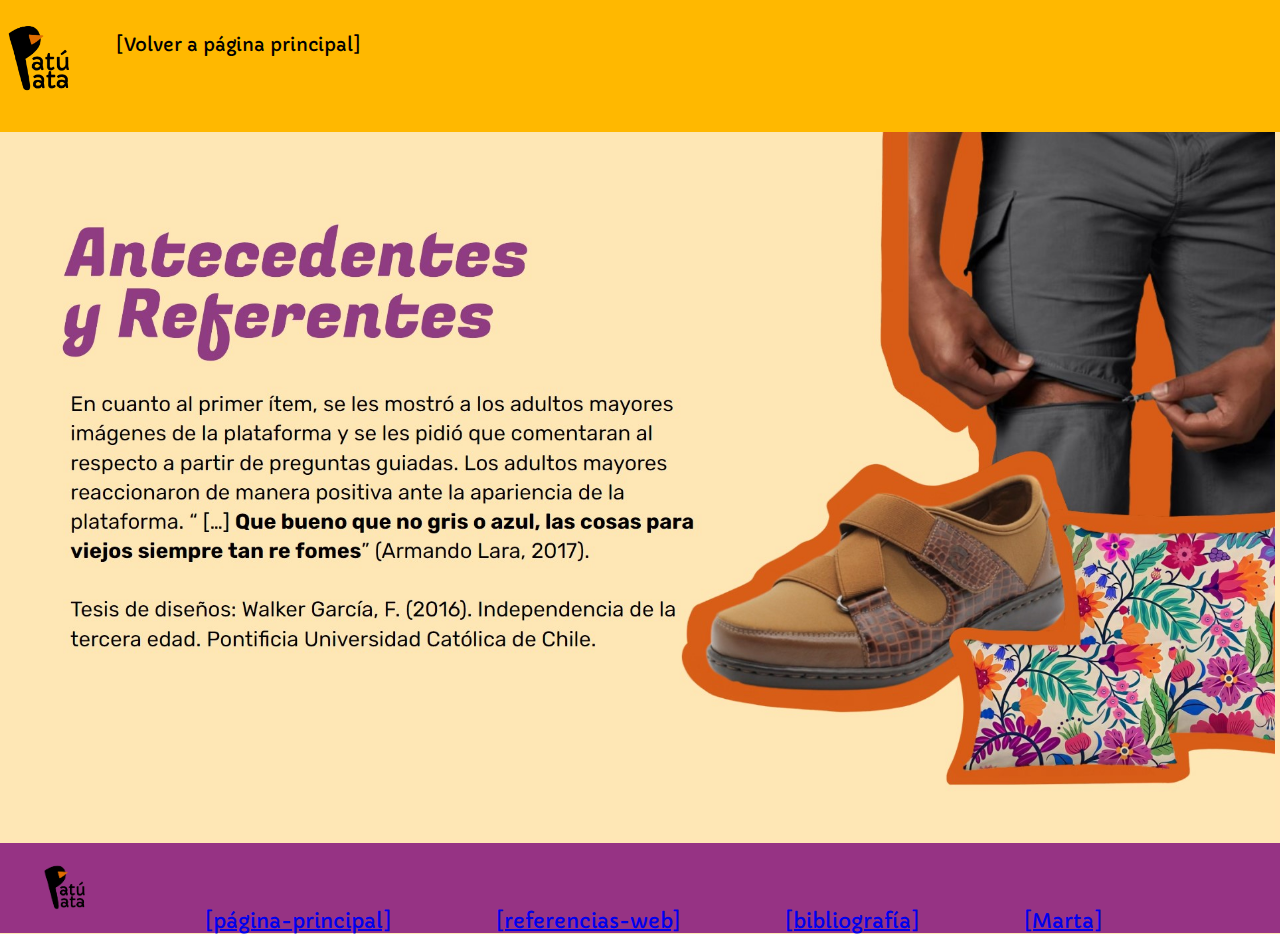
<file: dts web/antecedentes.html>
<!DOCTYPE html>
<html>
<head>
	<meta charset="utf-8">
	<meta name="viewport" content="width=device-width, initial-scale=1">
	<link rel="stylesheet" type="text/css" href="marta.css">
	<link rel="preconnect" href="https://fonts.googleapis.com">
	<link rel="preconnect" href="https://fonts.gstatic.com" crossorigin>
	<link href="https://fonts.googleapis.com/css2?family=Capriola&display=swap" rel="stylesheet">
	<title>Marta</title>
</head>
<body>


<div class="header">
	<a id="logotop">
	<div class="minilogo">
	<img src="logotransparente.png" width="90">
	</div>
	</a>
  <div class="header-right">
  	    <a href="index.html">[Volver a página principal]</a>
  </div>
  	<a href="#logobottom"><i class="fa-solid fa-link"></i></a>
</div>
<div class="diapoimg">
<img src="antecedentes.jpg" width="1275px">
</div>

<div class="footer">
	 <p class="footer-text-left">
	 <a id="logobottom" href="#logotop"><img src="logotransparente.png" width="60px"></a>
    <a href=" index.html">[página-principal]</a>
    <a href=" referenciaspage.html">[referencias-web]</a>
    <a href="links.html">[bibliografía]</a>
    <a href="marta.html">[Marta]</a>
  </p>
</div>

</body>
</html>
</file>
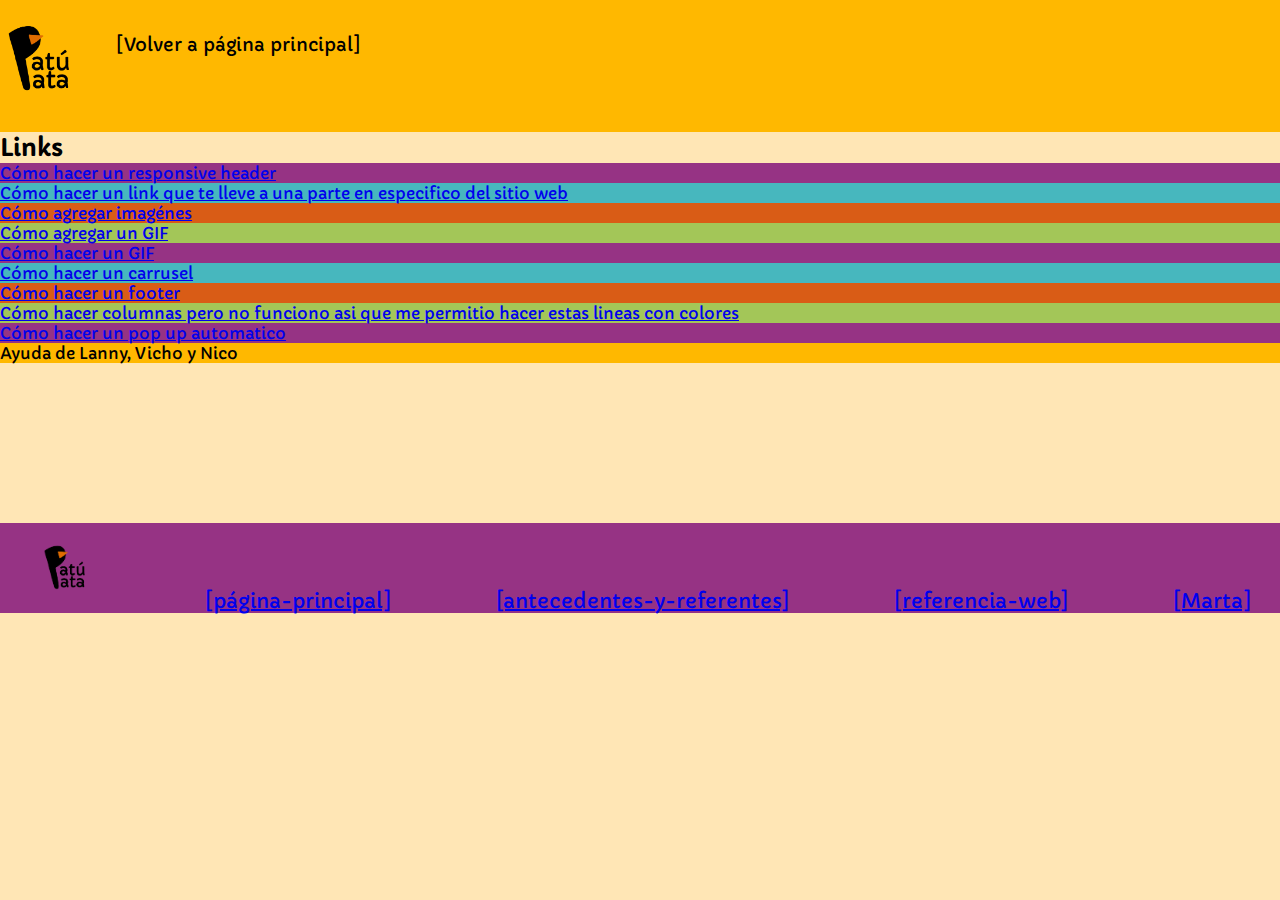
<file: dts web/links.html>
<!DOCTYPE html>
<html>
<head>
	<meta charset="utf-8">
	<meta name="viewport" content="width=device-width, initial-scale=1">
	<title>Patú Pata-links</title>
	<link rel="stylesheet" type="text/css" href="referenciaspage.css">
	<link rel="preconnect" href="https://fonts.googleapis.com">
	<link rel="preconnect" href="https://fonts.gstatic.com" crossorigin>
	<link href="https://fonts.googleapis.com/css2?family=Capriola&display=swap" rel="stylesheet">
</head>

<body>
	<div class="header">
	<a id="logotop">
	<div class="minilogo">
	<img src="logotransparente.png" width="90">
	</div>
	</a>
  <div class="header-right">
    <a href="index.html">[Volver a página principal]</a>
  </div>
  	<a href="#logobottom"><i class="fa-solid fa-link"></i></a>
	</div>

	<div class="titulo">
	<h2>Links </h2>
	</div>
	<div class="row">
  <div class="column" style="background-color: #963384;">
	<a href="https://www.w3schools.com/howto/howto_css_responsive_header.asp">Cómo hacer un responsive header</a>
  </div>
  <div class="column" style="background-color: #47B7BE">
	<a href="https://blog.hubspot.com/marketing/jump-link-same-page">Cómo hacer un link que te lleve a una parte en especifico del sitio web</a>
  </div>
  <div class="column" style="background-color: #D95C16">
	<a href="https://blog.hubspot.com/website/insert-image-in-html#:~:text=To%20insert%20an%20image%20in%20HTML%2C%20use%20the%20image%20tag,section%20of%20your%20HTML%20file.&text=The%20HTML%20image%20element%20is,not%20have%20a%20closing%20tag">Cómo agregar imagénes</a>
  </div>
  <div class="column" style="background-color: #A3C658">
  	<a href="https://www-it.fmi.uni-sofia.bg/courses/maten/module1/activity32.html#:~:text=Animated%20GIF%20inserting%20to%20HTML,gif%22%3E">Cómo agregar un GIF</a>
  </div>
</div>

<div class="row">
  <div class="column" style="background-color: #963384;">
	<a href="https://giphy.com/ 
">Cómo hacer un GIF</a>
  </div>
  <div class="column" style="background-color: #47B7BE">
	<a href="https://getbootstrap.com/docs/5.2/components/carousel/ ">Cómo hacer un carrusel</a>
  </div>
  <div class="column" style="background-color: #D95C16">
	<a href="https://www.digitalocean.com/community/tutorials/how-to-create-a-static-footer-with-html-and-css-section-7 ">Cómo hacer un footer</a>
  </div>
  <div class="column" style="background-color: #A3C658">
  	<a href="hhttps://www.w3schools.com/howto/howto_css_four_columns.asp 
">Cómo hacer columnas pero no funciono asi que me permitio hacer estas lineas con colores</a>
  </div>
</div>
<div class="column" style="background-color: #963384">
  	<a href="https://www.foolishdeveloper.com/2021/11/how-to-create-automatic-popup-window.html 
">Cómo hacer un pop up automatico</a>
  </div>
</div>
<div class="column" style="background-color: #FFB800">
  	<p>Ayuda de Lanny, Vicho y Nico</p>
  </div>
</div>
<br><br><br><br><br><br><br><br>


<div class="footer">
	 <p class="footer-text-left">
	 <a id="logobottom" href="#logotop"><img src="logotransparente.png" width="60px"></a>
    <a href=" index.html">[página-principal]</a>
    <a href=" antecedentes.html">[antecedentes-y-referentes]</a>
    <a href="referenciaspage.html">[referencia-web]</a>
    <a href="marta.html">[Marta]</a>

  </p>
</div>

</body>
</html>
</file>
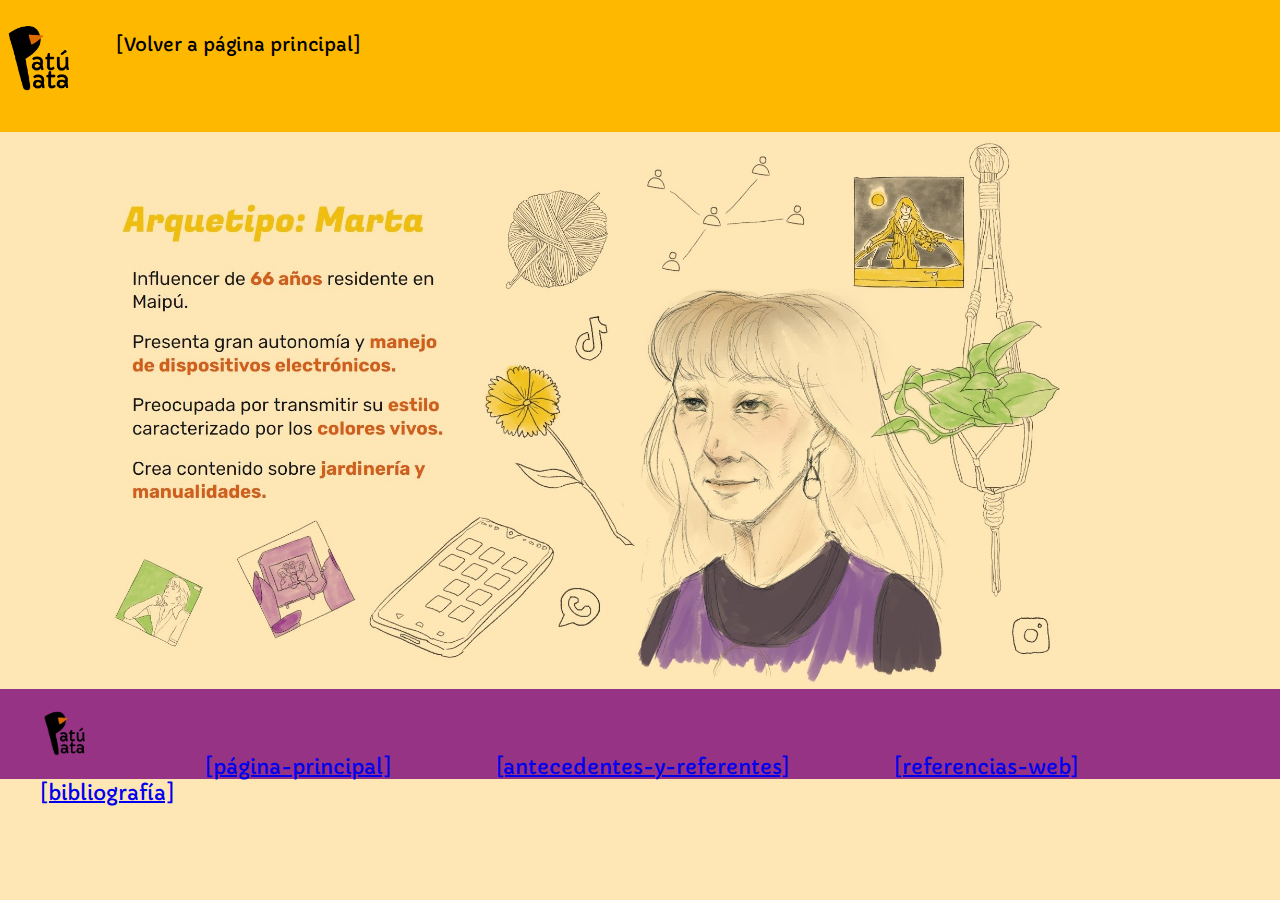
<file: dts web/marta.html>
<!DOCTYPE html>
<html>
<head>
	<meta charset="utf-8">
	<meta name="viewport" content="width=device-width, initial-scale=1">
	<link rel="stylesheet" type="text/css" href="marta.css">
	<link rel="preconnect" href="https://fonts.googleapis.com">
	<link rel="preconnect" href="https://fonts.gstatic.com" crossorigin>
	<link href="https://fonts.googleapis.com/css2?family=Capriola&display=swap" rel="stylesheet">
	<title>Marta</title>
</head>
<body>


<div class="header">
	<a id="logotop">
	<div class="minilogo">
	<img src="logotransparente.png" width="90">
	</div>
	</a>
  <div class="header-right">
  	    <a href="index.html">[Volver a página principal]</a>
  </div>
  	<a href="#logobottom"><i class="fa-solid fa-link"></i></a>
</div>
<div class="martaimg">
<img src="marta.jpg" width="1000px">
</div>

<div class="footer">
	 <p class="footer-text-left">
	 <a id="logobottom" href="#logotop"><img src="logotransparente.png" width="60px"></a>
    <a href="index.html">[página-principal]</a>	 
    <a href=" antecedentes.html">[antecedentes-y-referentes]</a>
    <a href=" referenciaspage.html">[referencias-web]</a>
    <a href="links.html">[bibliografía]</a>
  </p>
</div>

</body>
</html>
</file>
<file: dts web/marta.css>
body{
	font-family: 'Capriola', sans-serif;
	background: #FFE6B5;
}


*{
	margin: 0;
	padding: 0;
	box-sizing: border-box;
	font-family: 'Capriola', sans-serif;
}
body{
	background: #FFE6B5;
}
.header {
  overflow: hidden;
  background-color: #FFB800;
  padding: 20px 10px;
}
.header a {
  float: left;
  color: black;
  text-align: center;
  padding: 12px;
  text-decoration: none;
  font-size: 18px;
  line-height: 25px;
  border-radius: 4px;
}
.minilogo{
	float: left;
	margin-top: -40px;
	margin-bottom: -25px;
	margin-left: -20px;
}
 .martaimg{
 	margin-left: 75px;
 }
 .footer {
  left:0;
  width:100%;
  height: 90px;
  background-color: #963384;
  float: top;
}
.footer-text-left {
  text-align: left;
  font-size:20px;
  color: black;
  padding-left:40px;
  float: top;
  word-spacing:100px;
}
</file>
<file: dts web/referenciaspage.css>
body{
	font-family: 'Capriola', sans-serif;
	background: #FFE6B5;
}
*{
	margin: 0;
	padding: 0;
	box-sizing: border-box;
	font-family: 'Capriola', sans-serif;
}
.header {
  overflow: hidden;
  background-color: #FFB800;
  padding: 20px 10px;
}
.header a {
  float: left;
  color: black;
  text-align: center;
  padding: 12px;
  text-decoration: none;
  font-size: 18px;
  line-height: 25px;
  border-radius: 4px;
}
.minilogo{
	float: left;
	margin-top: -40px;
	margin-bottom: -25px;
	margin-left: -20px;
}
section{
	min-height: 100vh;
	display: flex;
	justify-content: left;
	margin-left: 200px;
	align-items: center;
}
.icontab{
	margin-left: 150px;
}
section:nth-child(2){
	color: #000000;
}
section:nth-child(3){
	color: #000000;
	background: #fff;
	margin-left: -10px;
}
section:nth-child(4){
	color: #000000;
	margin-left: -10px;

}
section .container{
	margin: 100px;
}
section h1{
	font-size: 60px;
}
section h2{
	font-size: 40px;
	text-align: center;
	text-transform: uppercase;
}
section .cards{
	display: flex;
}
section .cards .text-card{
	background: #transparent;
	margin: 20px;
	padding: 20px;
	border-radius: 20%;
	text-align: right;
	float: right;
}
.textouno{
	width: 500px;
	float: right;
	font-size: 30px;
	margin-right: 300px;
}
.imguno{
	float: left;

}
.textodos{
	float: middle;
	text-align: left;
	font-size: 30px;
	margin-left: 300px;
}
.imgdos{
	width: 900px;
	float: middle;
	margin-left: 20px;
	margin-top: -10px;
	height: 275px;
}
section .cards .text-card h3{
	font-size: 30px;
	text-align: center;
	text-transform: uppercase;
	margin-bottom: 10px;
}

@media (max-width: 900px){ 
	section h1{
		font-size: 40px;
	}
	section .cards{
	flex-direction: column;
	}
}
.reveal{
	position: relative;
	transform: translateY(150px);
	opacity: 0;
	transition: all 2s ease;
}
.reveal.active{
	transform: translateY(0px);
	opacity: 1;
}
.footer {
  left:0;
  width:100%;
  height: 90px;
  background-color: #963384;
  float: top;
}
.footer-text-left {
  text-align: left;
  font-size:20px;
  color: black;
  padding-left:40px;
  float: top;
  word-spacing:100px;
}
</file>
